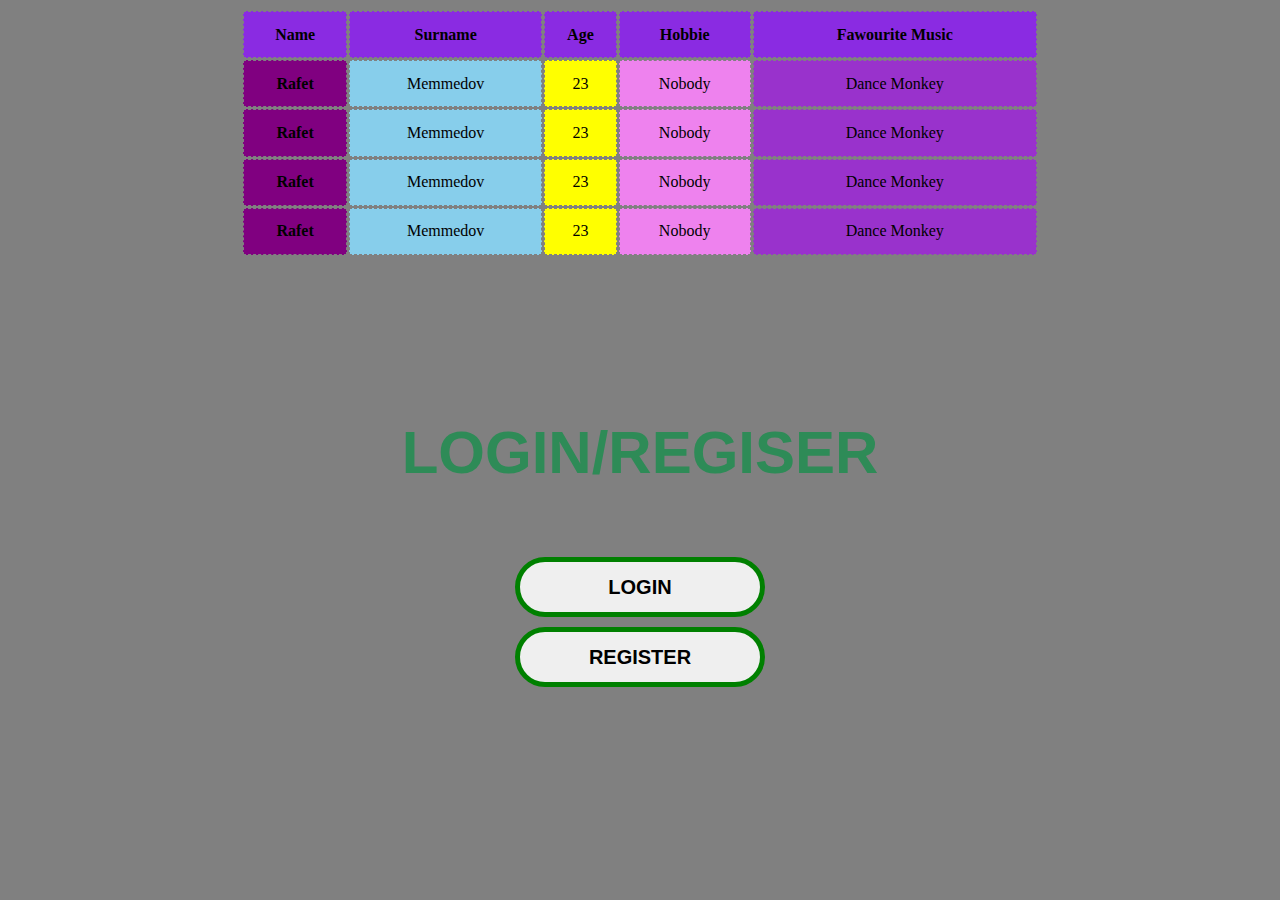
<file: homework-1/index.html>
<!DOCTYPE html>
<html lang="en">
<head>
    <title>HomeWork</title>
    <link rel="stylesheet" href="style.css">
</head>
<body>
    <section id="table">
    
        <div class="container">
            



            <table>
                
                <tr>
                    <th>Name</th>
                    <th>Surname</th>
                    <th>Age</th>
                    <th>Hobbie</th>
                    <th>Fawourite Music</th>
                </tr>
                <tr>
                    <td class="name">Rafet</td>
                    <td class="surname">Memmedov</td>
                    <td class="old">23</td>
                    <td class="film">Nobody</td>
                    <td class="music">Dance Monkey</td>
                </tr><tr>
                    <td class="name">Rafet</td>
                    <td class="surname">Memmedov</td>
                    <td class="old">23</td>
                    <td class="film">Nobody</td>
                    <td class="music">Dance Monkey</td>
                </tr><tr>
                    <td class="name">Rafet</td>
                    <td class="surname">Memmedov</td>
                    <td class="old">23</td>
                    <td class="film">Nobody</td>
                    <td class="music">Dance Monkey</td>
                </tr><tr>
                    <td class="name">Rafet</td>
                    <td class="surname">Memmedov</td>
                    <td class="old">23</td>
                    <td class="film">Nobody</td>
                    <td class="music">Dance Monkey</td>
                </tr>
                
                

            </table>
            
            
        </div>
        
    </section>
    <section id="form">
        <div class="register">

            <div class="buttons">
                <p>LOGIN/REGISER</p>
                <a href="login.html"><button type="button" class="login">LOGIN</button></a>
                <a href="register.html"><button type="button" class="login">REGISTER</button></a>
            </div>
        </div>
    </section>
    
</body>
</html>
</file>
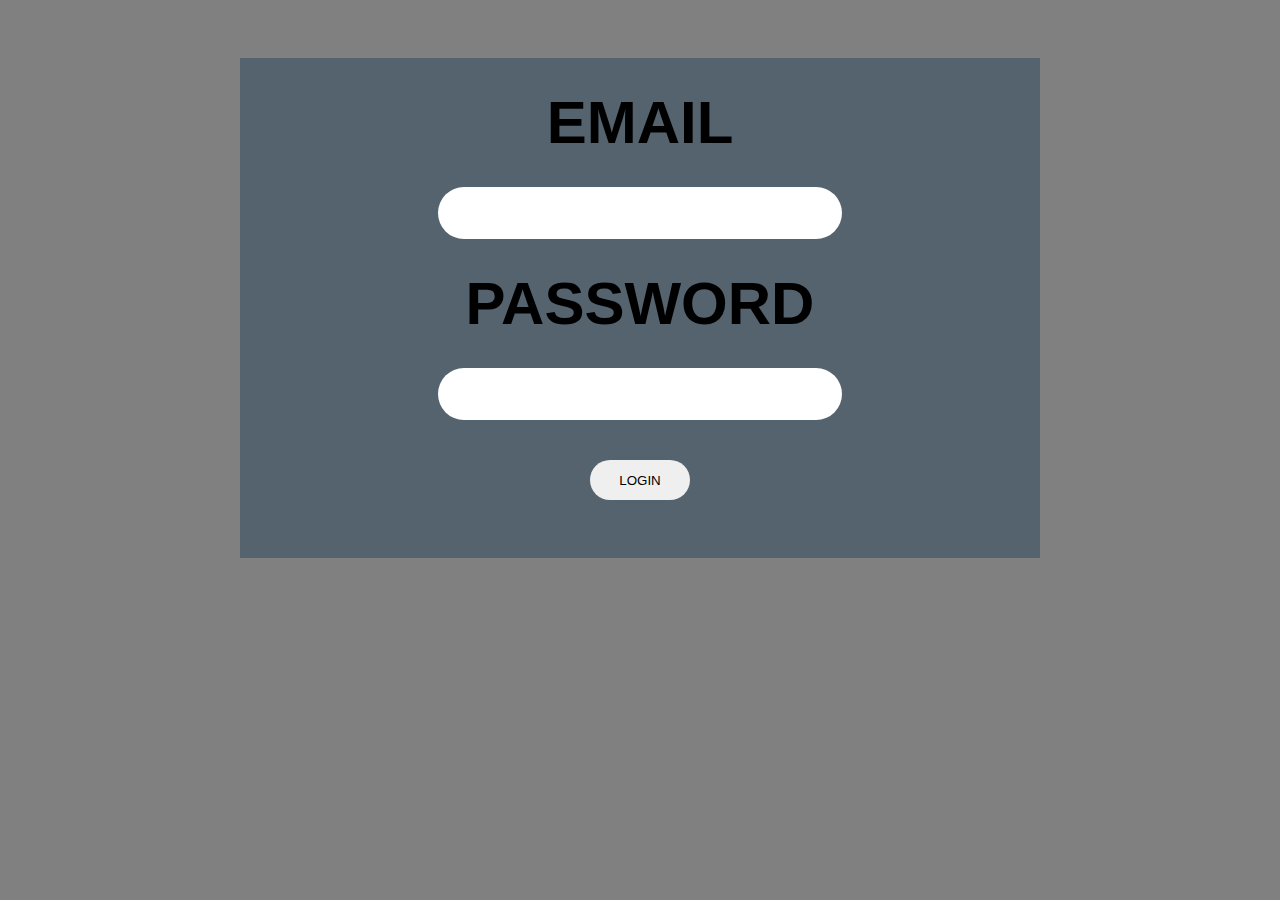
<file: homework-1/login.html>
<!DOCTYPE html>
<html lang="en">
<head>
    <meta charset="UTF-8">
    <meta http-equiv="X-UA-Compatible" content="IE=edge">
    <meta name="viewport" content="width=device-width, initial-scale=1.0">
    <title>Document</title>
    <link rel="stylesheet" href="style.css">
</head>
<body>
    <section id="login-page">
        <div class="container-login">
            <p class="email">EMAIL</p>
            <input class="mail" type="email">
            <p class="password">PASSWORD</p>
            <input class="mail-psw" type="password"><br>
           <a href="index.html"> <button class="login-btn" type="button">LOGIN</button></a>
        </div>
    </section>
    
    
</body>
</html>
</file>
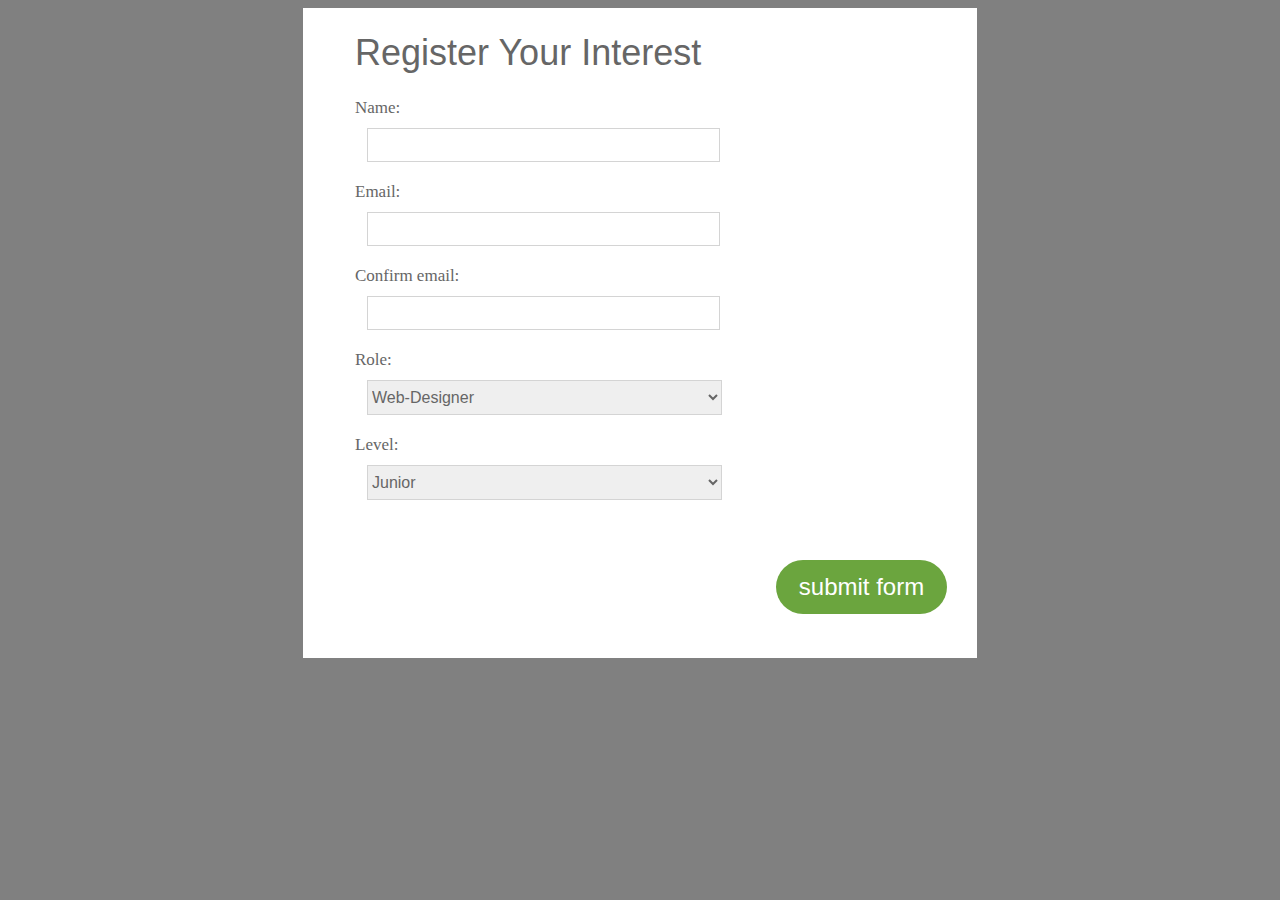
<file: homework-1/register.html>
<!DOCTYPE html>
<html lang="en">
<head>
    <meta charset="UTF-8">
    <meta http-equiv="X-UA-Compatible" content="IE=edge">
    <meta name="viewport" content="width=device-width, initial-scale=1.0">
    <title>Document</title>
    <link rel="stylesheet" href="style.css">
</head>
<body>
    <section id="register-page">
        
        <div class="container-register">
           
            <div class="container-reg">
                <form action="index.html">
                    <h1>Register Your Interest</h1>
                <label class="reg-name">Name:</label><br>
                <input required type="text" class="reg-name-zone" ><br>
                <label class="reg-name reg-email">Email:</label><br>
                <input class="reg-name-zone"  type="email" ><br>
                
                <label class="reg-name reg-confirm-email">Confirm email:</label><br>
                <input class="reg-name-zone" type="email"><br>
                <label class="reg-name role-zone ">Role:</label><br>
                <select id="role-design" class="reg-name-zone design-zone">
                    <option value="web-design">Web-Designer</option>
                    <option value="web-design">Front-end Developer</option>
                    <option value="web-design">Web Developer</option>
                    <option value="web-design">Other</option>
                </select><br>
                <label class="reg-name role-zone ">Level:</label><br>
                <select id="role-design" class="reg-name-zone design-zone">
                    <option value="web-design">Junior</option>
                    <option value="web-design">Middleweight</option>
                    <option value="web-design">Senior</option>
                    
                </select><br>
                <button type="submit" class="submit">submit form</button>
                </form>
            </div>
        </div>
    </section>
</body>

</html>
</file>
<file: homework-1/style.css>
body{
    background: gray;
}

#table{
    display: flex;
    align-items: center;
    justify-content: center;
}



.container{display: flex;
    align-items: center;
    justify-content: center;
    margin: 0;
    width: 1300px;
    
}
table{
    width: 800px;
    height: 250px;
    text-align: center;
    
    align-items: center;
    justify-content: center;
    
}

table,tr,td,th{
    border: 1px dashed gray;
}
th{
    background:blueviolet;
}
.name{
    background: purple;
    font-weight: bold;
}
.surname{
    background: skyblue;
}
.old{
    background: yellow;
}
.film{
    background: violet;
}
.music{
    background: darkorchid;
}

    

p{
    font-size: 60px;
    color: seagreen;
    font-weight: bold;
    font-family: 'Franklin Gothic Medium', 'Arial Narrow', Arial, sans-serif;
}

.login{
    cursor: pointer;
    width: 250px;
    height: 60px;
    border: 5px solid green;
    border-radius: 40px;
    margin-top: 10px;
    font-weight: bold;
    font-size: 20px;
    
    
}
.buttons{
    width: 494px;
    margin-top: 100px;
    text-align: center;
}
.register{
    display: flex;
    align-items: center;
    justify-content: center;
}
.login:active{
    background-color: yellow;
    color: red;
    box-shadow: 0 5px white;
    transform:translateY(4px)
}
#login-page{
    display: flex;
    align-items: center;
    justify-content: center;

}
.container-login{
    width: 800px;
    height: 500px;
    background-color: rgb(85, 99, 110);
    margin-top: 50px;
    text-align: center;
}
.email,.password{
    color: black;
    margin: 30px;

}
.mail,.mail-psw{
    width: 400px;
    height: 50px;
    border-radius: 50px;
    border: 10px;

}
.login-btn{
    width: 100px;
    height: 40px;
    border-radius: 40px;
    border: 10px;
    margin-top: 40px;
    cursor: pointer;
}
.login-btn:active{
    background-color: green;
    box-shadow: 0 5px white;
    transform: translateY(-4px);
}
.mail:active{
    border:5px solid green;
}
.container-register{
    width: 674px;
    height: 650px;
    background-color: white;
    margin: 0;
    display: flex;
    
    justify-content: center;
    position: relative;
}
#register-page{
    display: flex;
    align-items: center;
    justify-content: center;
}
h1{
    font-size: 36px;
    font-family: sans-serif;
    font-weight: normal;
    color: #666;
}
.container-reg{
    width: 570px;
}
.reg-name{
    font-size: 17PX;
    font-weight:unset;
    color: #666;
    
}
.reg-name-zone{
    width: 347px;
    height: 30px;
    margin-left: 12px;
    margin-top: 10px;
    border: 1px solid #d4d4d4;
    margin-bottom: 20px;
}

.reg-name-zone:focus {
    
    outline: none;
    border: 1px solid #5dd600;
  }


    
.design-zone{
    width: 355px; 
    height: 35px;
    font-size: 16px;
    color: #666;
}
.submit{
    width: 171px;
    height: 54px;
    border: 5px;
    border-radius: 50px;
    background: #6ba53e;
    color: white;
    font-size: 24px;
    position: absolute;
    right: 30px;
    margin-top: 40px;
    cursor: pointer;
    
    
}
.submit:hover{
   background-color: green;
}
</file>
